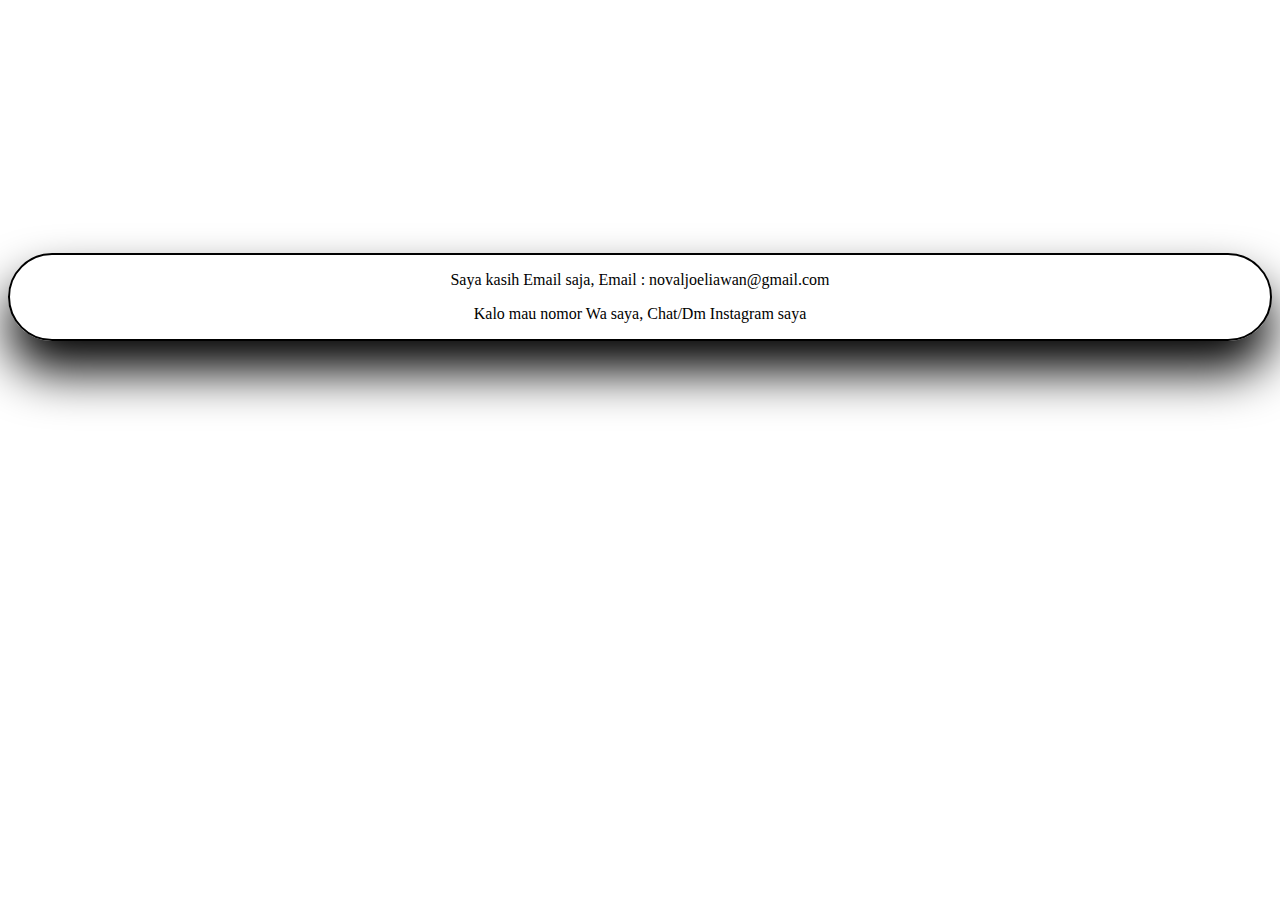
<file: email.html>
<!DOCTYPE html>
<html lang="en">
  <head>
    <meta charset="UTF-8" />
    <meta name="viewport" content="width=device-width, initial-scale=1.0" />
    <title>Document</title>
  </head>
  <style>
    .teks {
        text-align: center;
        justify-content: center;
        border: 2px solid black;
        box-shadow: 0px 30px 50px black;
        margin-top: 20%;
        border-radius: 100px;
    }
  </style>
  <body>
    <div class="teks">
      <p>Saya kasih Email saja, Email : novaljoeliawan@gmail.com</p>
      <p>Kalo mau nomor Wa saya, Chat/Dm Instagram saya</p>
    </div>
  </body>
</html>
</file>
